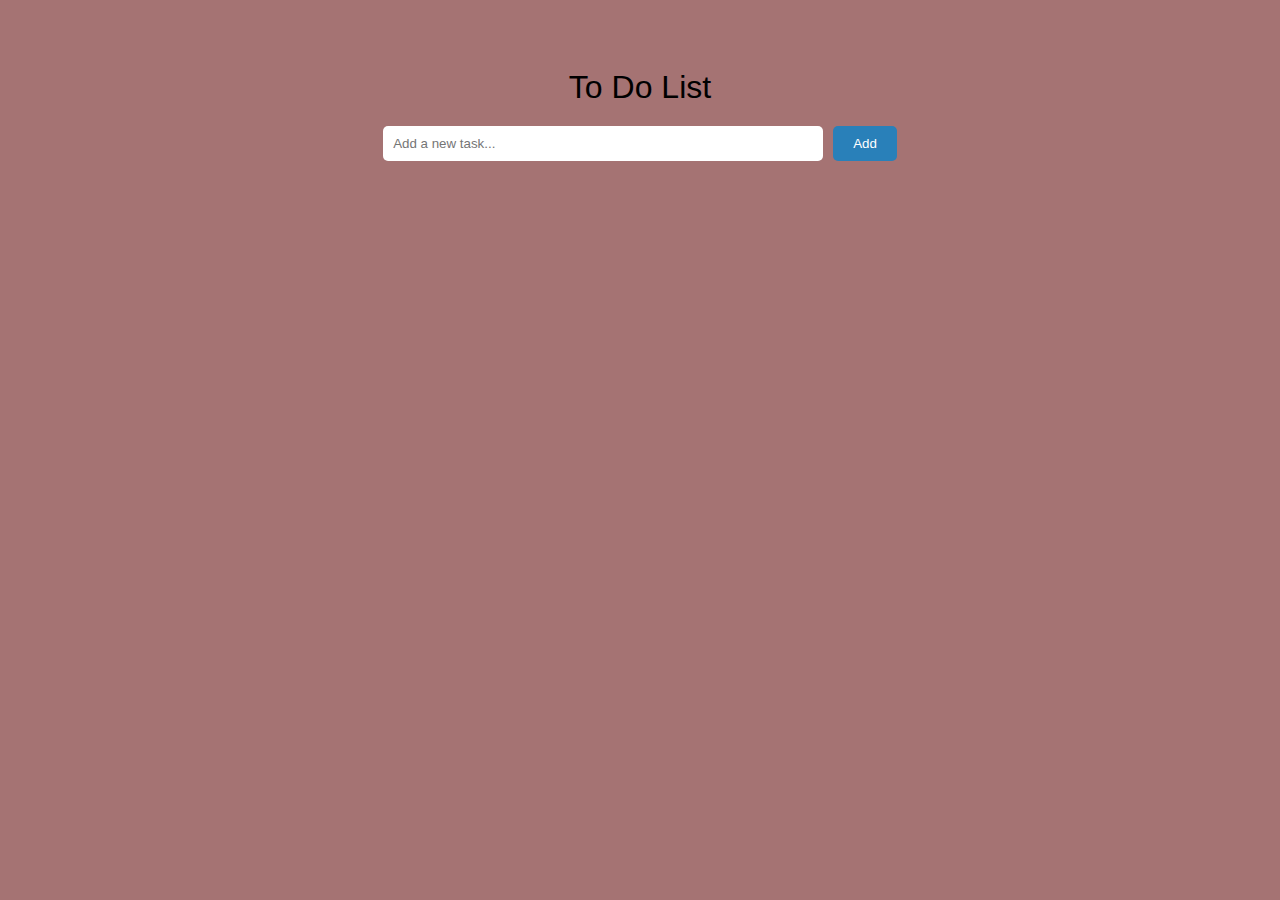
<file: DOM_Manipulation/index.html>
<!DOCTYPE html>
<html>

<head>
    <meta charset="UTF-8" />
    <link rel="stylesheet" href="style.css" />
    <script src="script.js" defer></script>
    <title>ToDo List of LAB5</title>
</head>

<body>
    <div class="container">
        <h1>To Do List</h1>
        <form>
            <input type="text" id="todo-input" placeholder="Add a new task...">
            <button type="submit" id="add-button">Add</button>
        </form>
        <ul id="todo-list"></ul>
    </div>
</body>

</html>
</file>
<file: DOM_Manipulation/style.css>
body {
    background-color: #a57373;
    font-family: 'Roboto', sans-serif;
  }
  
  .container {
    max-width: 600px;
    margin: 0 auto;
    padding: 40px;
  }
  
  h1 {
    text-align: center;
    font-weight: 400;
    margin-bottom: 20px;
  }
  
  form {
    display: flex;
    justify-content: center;
    margin-bottom: 30px;
  }
  
  input[type="text"] {
    border: none;
    border-radius: 5px;
    padding: 10px;
    width: 70%;
    margin-right: 10px;
  }
  
  button[type="submit"] {
    background-color: #2980b9;
    color: #fff;
    border: none;
    border-radius: 5px;
    padding: 10px 20px;
    cursor: pointer;
    transition: background-color 0.3s ease-in-out;
  }
  
  button[type="submit"]:hover {
    background-color: #3498db;
  }
  
  ul {
    list-style-type: none;
    padding: 0;
  }
  
  li {
    display: flex;
    align-items: center;
    justify-content: space-between;
    background-color: #fff;
    border-radius: 5px;
    padding: 10px 20px;
    margin-bottom: 10px;
  }
  
  li span {
    flex-grow: 1;
    margin-right: 10px;
  }
  
  li button {
    background-color: #e74c3c;
    color: #fff;
    border: none;
    border-radius: 5px;
    padding: 5px 10px;
    cursor: pointer;
    transition: background-color 0.3s ease-in-out;
  }
  
  li button:hover {
    background-color: #c0392b;
  }
  
  li.completed {
    background-color: #ecf0f1;
  }
</file>
